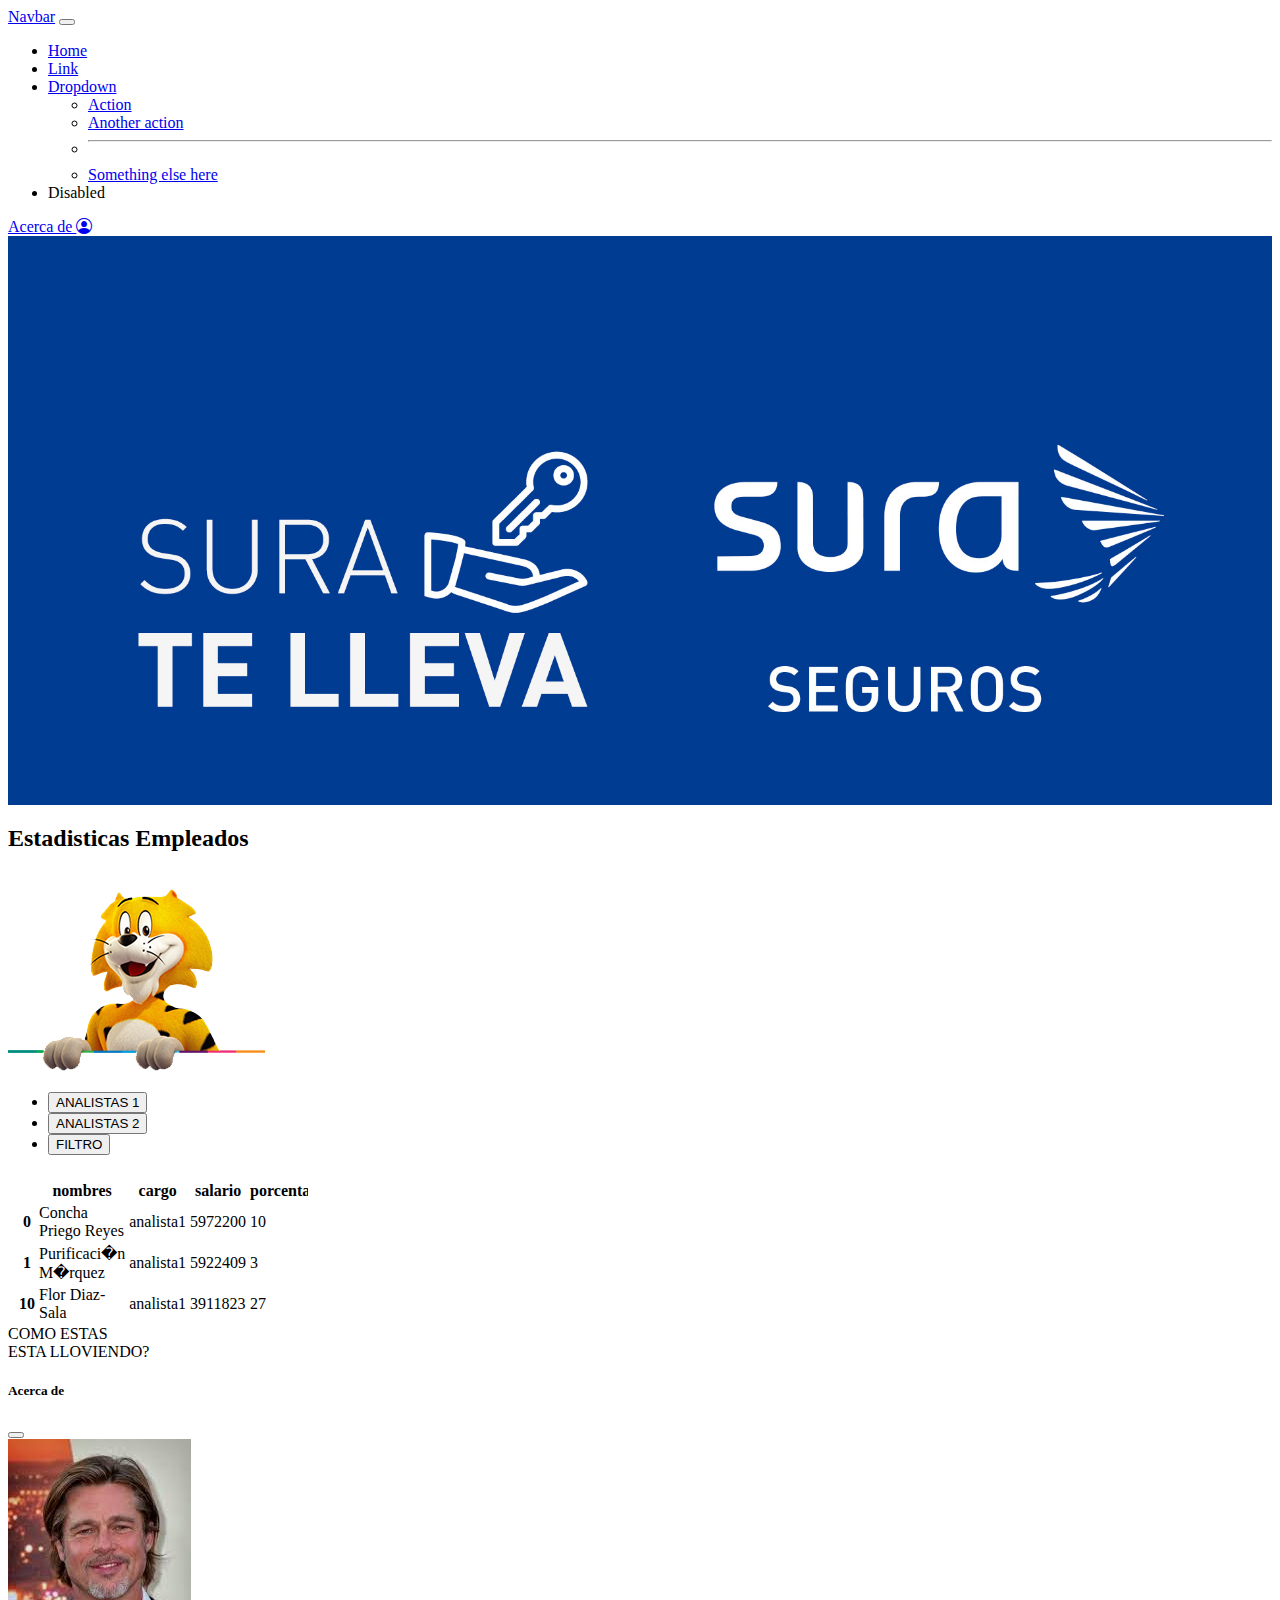
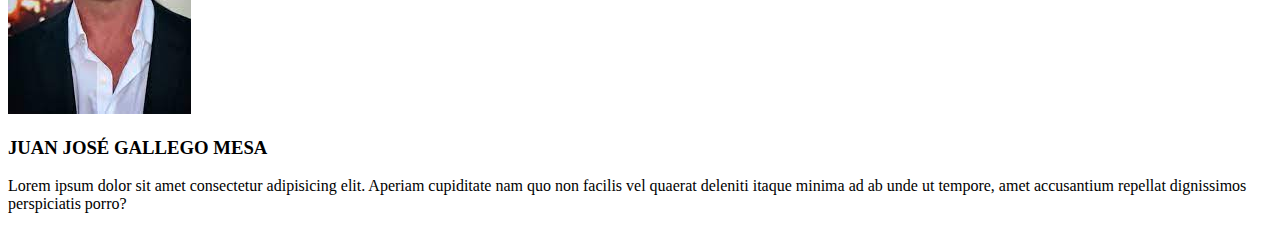
<file: index.html>
<!DOCTYPE html>
<html lang="en">
<head>
    <meta charset="UTF-8">
    <meta http-equiv="X-UA-Compatible" content="IE=edge">
    <meta name="viewport" content="width=device-width, initial-scale=1.0">
    <title>Document</title>
    <!-- CSS only -->
    <link href="https://cdn.jsdelivr.net/npm/bootstrap@5.2.1/dist/css/bootstrap.min.css" rel="stylesheet" integrity="sha384-iYQeCzEYFbKjA/T2uDLTpkwGzCiq6soy8tYaI1GyVh/UjpbCx/TYkiZhlZB6+fzT" crossorigin="anonymous">
    <link rel="stylesheet" href="https://cdnjs.cloudflare.com/ajax/libs/animate.css/4.1.1/animate.min.css"/>
    <link rel="stylesheet" href="./estilos.css">
    <link rel="stylesheet" href="https://cdn.jsdelivr.net/npm/bootstrap-icons@1.9.1/font/bootstrap-icons.css">
</head>
<body>
    
    <header>
        <nav class="navbar navbar-expand-lg bg-dark navbar-dark animate__animated animate__backInLeft">
            <div class="container-fluid">
              <a class="navbar-brand" href="#">Navbar</a>
              <button class="navbar-toggler" type="button" data-bs-toggle="collapse" data-bs-target="#navbarSupportedContent" aria-controls="navbarSupportedContent" aria-expanded="false" aria-label="Toggle navigation">
                <span class="navbar-toggler-icon"></span>
              </button>
              <div class="collapse navbar-collapse" id="navbarSupportedContent">
                <ul class="navbar-nav me-auto mb-2 mb-lg-0">
                  <li class="nav-item">
                    <a class="nav-link active" aria-current="page" href="#">Home</a>
                  </li>
                  <li class="nav-item">
                    <a class="nav-link" href="#">Link</a>
                  </li>
                  <li class="nav-item dropdown">
                    <a class="nav-link dropdown-toggle" href="#" role="button" data-bs-toggle="dropdown" aria-expanded="false">
                      Dropdown
                    </a>
                    <ul class="dropdown-menu">
                      <li><a class="dropdown-item" href="#">Action</a></li>
                      <li><a class="dropdown-item" href="#">Another action</a></li>
                      <li><hr class="dropdown-divider"></li>
                      <li><a class="dropdown-item" href="#">Something else here</a></li>
                    </ul>
                  </li>
                  <li class="nav-item">
                    <a class="nav-link disabled">Disabled</a>
                  </li>
                </ul>
                <a class="btn btn-primary" data-bs-toggle="offcanvas" href="#offcanvasExample" role="button" aria-controls="offcanvasExample">
                    Acerca de
                    <i class="bi bi-person-circle"></i>
                  </a>
              </div>
            </div>
          </nav>
    </header>
    <main>
        <section class="fondo">

        </section>
        <section>
            <div class="container">
                <div class="row">
                    <div class="col-12 col-md-4 text-center">
                        <h2>Estadisticas Empleados</h2>
                        <img src="./img/tigre.png" alt="" class="img-fluid w-100">
                    </div>
                    <div class="col-12 col-md-8">
                        <ul class="nav nav-tabs" id="myTab" role="tablist">
                            <li class="nav-item" role="presentation">
                              <button class="nav-link active" id="home-tab" data-bs-toggle="tab" data-bs-target="#home-tab-pane" type="button" role="tab" aria-controls="home-tab-pane" aria-selected="true">ANALISTAS 1</button>
                            </li>
                            <li class="nav-item" role="presentation">
                              <button class="nav-link" id="profile-tab" data-bs-toggle="tab" data-bs-target="#profile-tab-pane" type="button" role="tab" aria-controls="profile-tab-pane" aria-selected="false">ANALISTAS 2</button>
                            </li>
                            <li class="nav-item" role="presentation">
                              <button class="nav-link" id="contact-tab" data-bs-toggle="tab" data-bs-target="#contact-tab-pane" type="button" role="tab" aria-controls="contact-tab-pane" aria-selected="false">FILTRO</button>
                            </li>
                            
                        </ul>
                        <div class="tab-content" id="myTabContent">
                            <div class="tab-pane fade show active" id="home-tab-pane" role="tabpanel" aria-labelledby="home-tab" tabindex="0">
                              <iframe src="./datoanalaistas1.html" class="w-100 h-100" frameborder="0"></iframe>
                            </div>
                            <div class="tab-pane fade" id="profile-tab-pane" role="tabpanel" aria-labelledby="profile-tab" tabindex="0">COMO ESTAS</div>
                            <div class="tab-pane fade" id="contact-tab-pane" role="tabpanel" aria-labelledby="contact-tab" tabindex="0">ESTA LLOVIENDO?</div>
                            
                          </div>
                    </div>
                </div>
            </div>
        </section>
        <section>
            <div class="offcanvas offcanvas-start" tabindex="-1" id="offcanvasExample" aria-labelledby="offcanvasExampleLabel">
                <div class="offcanvas-header">
                  <h5 class="offcanvas-title" id="offcanvasExampleLabel">Acerca de</h5>
                  <button type="button" class="btn-close" data-bs-dismiss="offcanvas" aria-label="Close"></button>
                </div>
                <div class="offcanvas-body">
                    
                    <div class="container">
                        <div class="row justify-content-center">
                            <div class="col-6">
                                <img src="./img/perfil.jpg" alt="foto" class="mx-auto">
                                <h3>JUAN JOSÉ GALLEGO MESA</h3>
                                <p>Lorem ipsum dolor sit amet consectetur adipisicing elit. Aperiam cupiditate nam quo non facilis vel quaerat deleniti itaque minima ad ab unde ut tempore, amet accusantium repellat dignissimos perspiciatis porro?</p>
                            </div>
                        </div>
                    </div>
                  
                </div>
              </div>
        </section>
    </main>
<py-script></py-script>

    <!-- JavaScript Bundle with Popper -->
    <script src="https://cdn.jsdelivr.net/npm/bootstrap@5.2.1/dist/js/bootstrap.bundle.min.js" integrity="sha384-u1OknCvxWvY5kfmNBILK2hRnQC3Pr17a+RTT6rIHI7NnikvbZlHgTPOOmMi466C8" crossorigin="anonymous"></script>  
</body>
</html>
</file>
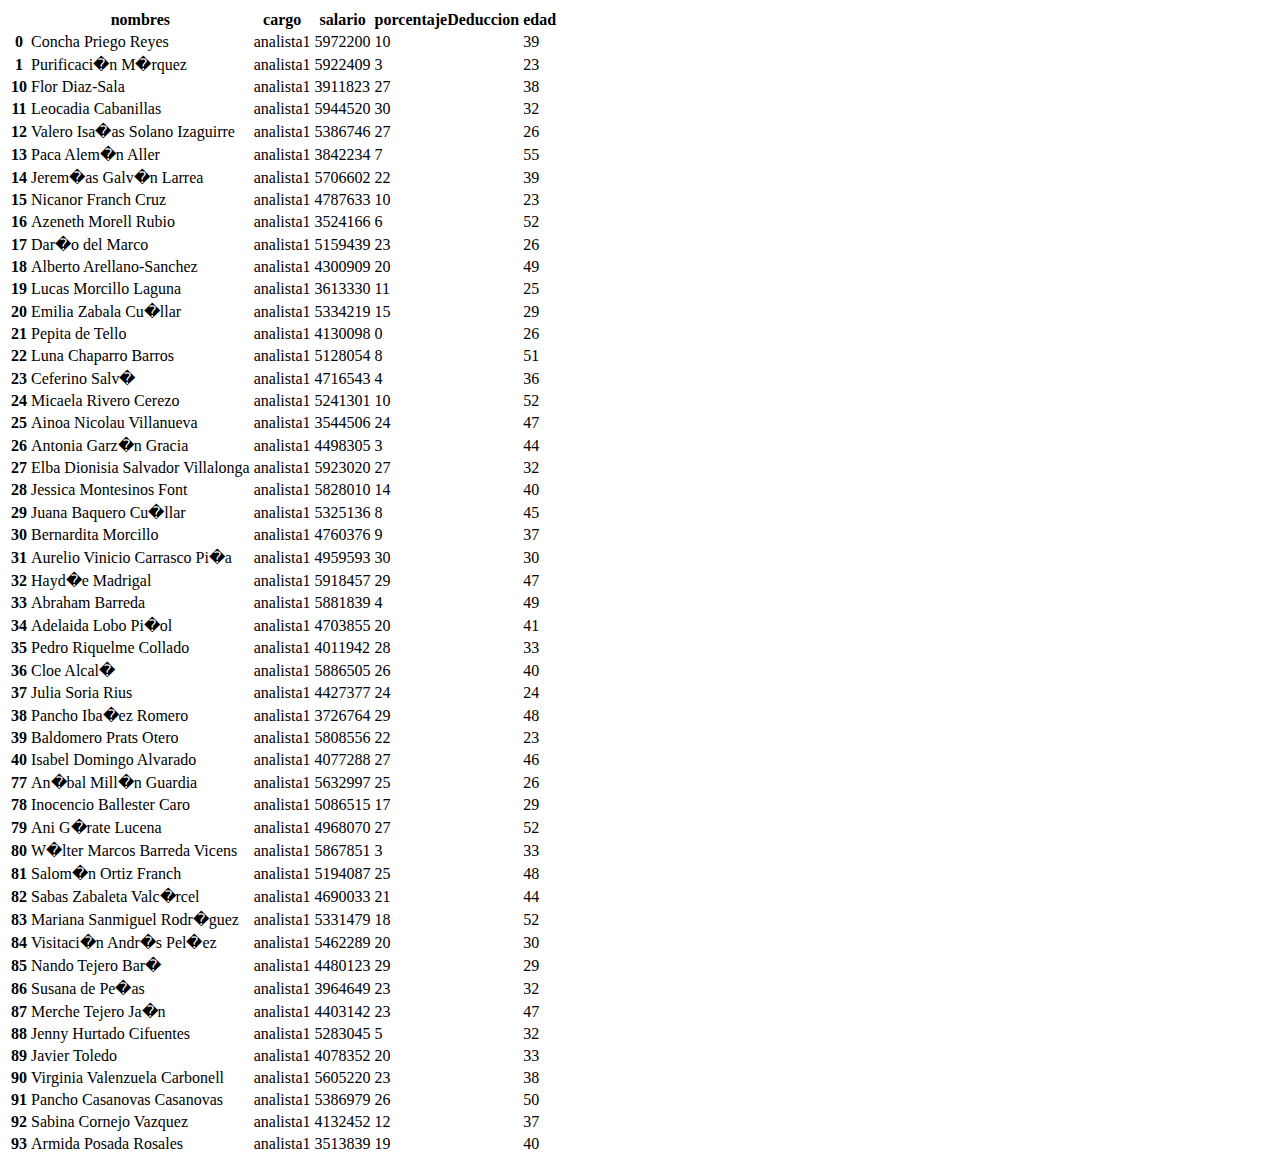
<file: datoanalaistas1.html>
<!DOCTYPE html>
<html lang="en">
<head>
  <meta charset="UTF-8">
  <meta http-equiv="X-UA-Compatible" content="IE=edge">
  <meta name="viewport" content="width=device-width, initial-scale=1.0">
  <link href="https://cdn.jsdelivr.net/npm/bootstrap@5.2.1/dist/css/bootstrap.min.css" rel="stylesheet" integrity="sha384-iYQeCzEYFbKjA/T2uDLTpkwGzCiq6soy8tYaI1GyVh/UjpbCx/TYkiZhlZB6+fzT" crossorigin="anonymous">
  <title>Document</title>
</head>
<body>
  <table class="table table-striped">
    <thead>
      <tr >
        <th></th>
        <th>nombres</th>
        <th>cargo</th>
        <th>salario</th>
        <th>porcentajeDeduccion</th>
        <th>edad</th>
      </tr>
    </thead>
    <tbody>
      <tr>
        <th>0</th>
        <td>Concha Priego Reyes</td>
        <td>analista1</td>
        <td>5972200</td>
        <td>10</td>
        <td>39</td>
      </tr>
      <tr>
        <th>1</th>
        <td>Purificaci�n M�rquez</td>
        <td>analista1</td>
        <td>5922409</td>
        <td>3</td>
        <td>23</td>
      </tr>
      <tr>
        <th>10</th>
        <td>Flor Diaz-Sala</td>
        <td>analista1</td>
        <td>3911823</td>
        <td>27</td>
        <td>38</td>
      </tr>
      <tr>
        <th>11</th>
        <td>Leocadia Cabanillas</td>
        <td>analista1</td>
        <td>5944520</td>
        <td>30</td>
        <td>32</td>
      </tr>
      <tr>
        <th>12</th>
        <td>Valero Isa�as Solano Izaguirre</td>
        <td>analista1</td>
        <td>5386746</td>
        <td>27</td>
        <td>26</td>
      </tr>
      <tr>
        <th>13</th>
        <td>Paca Alem�n Aller</td>
        <td>analista1</td>
        <td>3842234</td>
        <td>7</td>
        <td>55</td>
      </tr>
      <tr>
        <th>14</th>
        <td>Jerem�as Galv�n Larrea</td>
        <td>analista1</td>
        <td>5706602</td>
        <td>22</td>
        <td>39</td>
      </tr>
      <tr>
        <th>15</th>
        <td>Nicanor Franch Cruz</td>
        <td>analista1</td>
        <td>4787633</td>
        <td>10</td>
        <td>23</td>
      </tr>
      <tr>
        <th>16</th>
        <td>Azeneth Morell Rubio</td>
        <td>analista1</td>
        <td>3524166</td>
        <td>6</td>
        <td>52</td>
      </tr>
      <tr>
        <th>17</th>
        <td>Dar�o del Marco</td>
        <td>analista1</td>
        <td>5159439</td>
        <td>23</td>
        <td>26</td>
      </tr>
      <tr>
        <th>18</th>
        <td>Alberto Arellano-Sanchez</td>
        <td>analista1</td>
        <td>4300909</td>
        <td>20</td>
        <td>49</td>
      </tr>
      <tr>
        <th>19</th>
        <td>Lucas Morcillo Laguna</td>
        <td>analista1</td>
        <td>3613330</td>
        <td>11</td>
        <td>25</td>
      </tr>
      <tr>
        <th>20</th>
        <td>Emilia Zabala Cu�llar</td>
        <td>analista1</td>
        <td>5334219</td>
        <td>15</td>
        <td>29</td>
      </tr>
      <tr>
        <th>21</th>
        <td>Pepita de Tello</td>
        <td>analista1</td>
        <td>4130098</td>
        <td>0</td>
        <td>26</td>
      </tr>
      <tr>
        <th>22</th>
        <td>Luna Chaparro Barros</td>
        <td>analista1</td>
        <td>5128054</td>
        <td>8</td>
        <td>51</td>
      </tr>
      <tr>
        <th>23</th>
        <td>Ceferino Salv�</td>
        <td>analista1</td>
        <td>4716543</td>
        <td>4</td>
        <td>36</td>
      </tr>
      <tr>
        <th>24</th>
        <td>Micaela Rivero Cerezo</td>
        <td>analista1</td>
        <td>5241301</td>
        <td>10</td>
        <td>52</td>
      </tr>
      <tr>
        <th>25</th>
        <td>Ainoa Nicolau Villanueva</td>
        <td>analista1</td>
        <td>3544506</td>
        <td>24</td>
        <td>47</td>
      </tr>
      <tr>
        <th>26</th>
        <td>Antonia Garz�n Gracia</td>
        <td>analista1</td>
        <td>4498305</td>
        <td>3</td>
        <td>44</td>
      </tr>
      <tr>
        <th>27</th>
        <td>Elba Dionisia Salvador Villalonga</td>
        <td>analista1</td>
        <td>5923020</td>
        <td>27</td>
        <td>32</td>
      </tr>
      <tr>
        <th>28</th>
        <td>Jessica Montesinos Font</td>
        <td>analista1</td>
        <td>5828010</td>
        <td>14</td>
        <td>40</td>
      </tr>
      <tr>
        <th>29</th>
        <td>Juana Baquero Cu�llar</td>
        <td>analista1</td>
        <td>5325136</td>
        <td>8</td>
        <td>45</td>
      </tr>
      <tr>
        <th>30</th>
        <td>Bernardita Morcillo</td>
        <td>analista1</td>
        <td>4760376</td>
        <td>9</td>
        <td>37</td>
      </tr>
      <tr>
        <th>31</th>
        <td>Aurelio Vinicio Carrasco Pi�a</td>
        <td>analista1</td>
        <td>4959593</td>
        <td>30</td>
        <td>30</td>
      </tr>
      <tr>
        <th>32</th>
        <td>Hayd�e Madrigal</td>
        <td>analista1</td>
        <td>5918457</td>
        <td>29</td>
        <td>47</td>
      </tr>
      <tr>
        <th>33</th>
        <td>Abraham Barreda</td>
        <td>analista1</td>
        <td>5881839</td>
        <td>4</td>
        <td>49</td>
      </tr>
      <tr>
        <th>34</th>
        <td>Adelaida Lobo Pi�ol</td>
        <td>analista1</td>
        <td>4703855</td>
        <td>20</td>
        <td>41</td>
      </tr>
      <tr>
        <th>35</th>
        <td>Pedro Riquelme Collado</td>
        <td>analista1</td>
        <td>4011942</td>
        <td>28</td>
        <td>33</td>
      </tr>
      <tr>
        <th>36</th>
        <td>Cloe Alcal�</td>
        <td>analista1</td>
        <td>5886505</td>
        <td>26</td>
        <td>40</td>
      </tr>
      <tr>
        <th>37</th>
        <td>Julia Soria Rius</td>
        <td>analista1</td>
        <td>4427377</td>
        <td>24</td>
        <td>24</td>
      </tr>
      <tr>
        <th>38</th>
        <td>Pancho Iba�ez Romero</td>
        <td>analista1</td>
        <td>3726764</td>
        <td>29</td>
        <td>48</td>
      </tr>
      <tr>
        <th>39</th>
        <td>Baldomero Prats Otero</td>
        <td>analista1</td>
        <td>5808556</td>
        <td>22</td>
        <td>23</td>
      </tr>
      <tr>
        <th>40</th>
        <td>Isabel Domingo Alvarado</td>
        <td>analista1</td>
        <td>4077288</td>
        <td>27</td>
        <td>46</td>
      </tr>
      <tr>
        <th>77</th>
        <td>An�bal Mill�n Guardia</td>
        <td>analista1</td>
        <td>5632997</td>
        <td>25</td>
        <td>26</td>
      </tr>
      <tr>
        <th>78</th>
        <td>Inocencio Ballester Caro</td>
        <td>analista1</td>
        <td>5086515</td>
        <td>17</td>
        <td>29</td>
      </tr>
      <tr>
        <th>79</th>
        <td>Ani G�rate Lucena</td>
        <td>analista1</td>
        <td>4968070</td>
        <td>27</td>
        <td>52</td>
      </tr>
      <tr>
        <th>80</th>
        <td>W�lter Marcos Barreda Vicens</td>
        <td>analista1</td>
        <td>5867851</td>
        <td>3</td>
        <td>33</td>
      </tr>
      <tr>
        <th>81</th>
        <td>Salom�n Ortiz Franch</td>
        <td>analista1</td>
        <td>5194087</td>
        <td>25</td>
        <td>48</td>
      </tr>
      <tr>
        <th>82</th>
        <td>Sabas Zabaleta Valc�rcel</td>
        <td>analista1</td>
        <td>4690033</td>
        <td>21</td>
        <td>44</td>
      </tr>
      <tr>
        <th>83</th>
        <td>Mariana Sanmiguel Rodr�guez</td>
        <td>analista1</td>
        <td>5331479</td>
        <td>18</td>
        <td>52</td>
      </tr>
      <tr>
        <th>84</th>
        <td>Visitaci�n Andr�s Pel�ez</td>
        <td>analista1</td>
        <td>5462289</td>
        <td>20</td>
        <td>30</td>
      </tr>
      <tr>
        <th>85</th>
        <td>Nando Tejero Bar�</td>
        <td>analista1</td>
        <td>4480123</td>
        <td>29</td>
        <td>29</td>
      </tr>
      <tr>
        <th>86</th>
        <td>Susana de Pe�as</td>
        <td>analista1</td>
        <td>3964649</td>
        <td>23</td>
        <td>32</td>
      </tr>
      <tr>
        <th>87</th>
        <td>Merche Tejero Ja�n</td>
        <td>analista1</td>
        <td>4403142</td>
        <td>23</td>
        <td>47</td>
      </tr>
      <tr>
        <th>88</th>
        <td>Jenny Hurtado Cifuentes</td>
        <td>analista1</td>
        <td>5283045</td>
        <td>5</td>
        <td>32</td>
      </tr>
      <tr>
        <th>89</th>
        <td>Javier Toledo</td>
        <td>analista1</td>
        <td>4078352</td>
        <td>20</td>
        <td>33</td>
      </tr>
      <tr>
        <th>90</th>
        <td>Virginia Valenzuela Carbonell</td>
        <td>analista1</td>
        <td>5605220</td>
        <td>23</td>
        <td>38</td>
      </tr>
      <tr>
        <th>91</th>
        <td>Pancho Casanovas Casanovas</td>
        <td>analista1</td>
        <td>5386979</td>
        <td>26</td>
        <td>50</td>
      </tr>
      <tr>
        <th>92</th>
        <td>Sabina Cornejo Vazquez</td>
        <td>analista1</td>
        <td>4132452</td>
        <td>12</td>
        <td>37</td>
      </tr>
      <tr>
        <th>93</th>
        <td>Armida Posada Rosales</td>
        <td>analista1</td>
        <td>3513839</td>
        <td>19</td>
        <td>40</td>
      </tr>
    </tbody>
  </table>
  <script src="https://cdn.jsdelivr.net/npm/bootstrap@5.2.1/dist/js/bootstrap.bundle.min.js" integrity="sha384-u1OknCvxWvY5kfmNBILK2hRnQC3Pr17a+RTT6rIHI7NnikvbZlHgTPOOmMi466C8" crossorigin="anonymous"></script>  
</body>
</html>
</file>
<file: estilos.css>
.fondo{
    background-image: url("./img/banner.jpg");
    background-position: top center;
    background-size: cover;
    padding:10% 20% 35% 30%;
}
</file>
